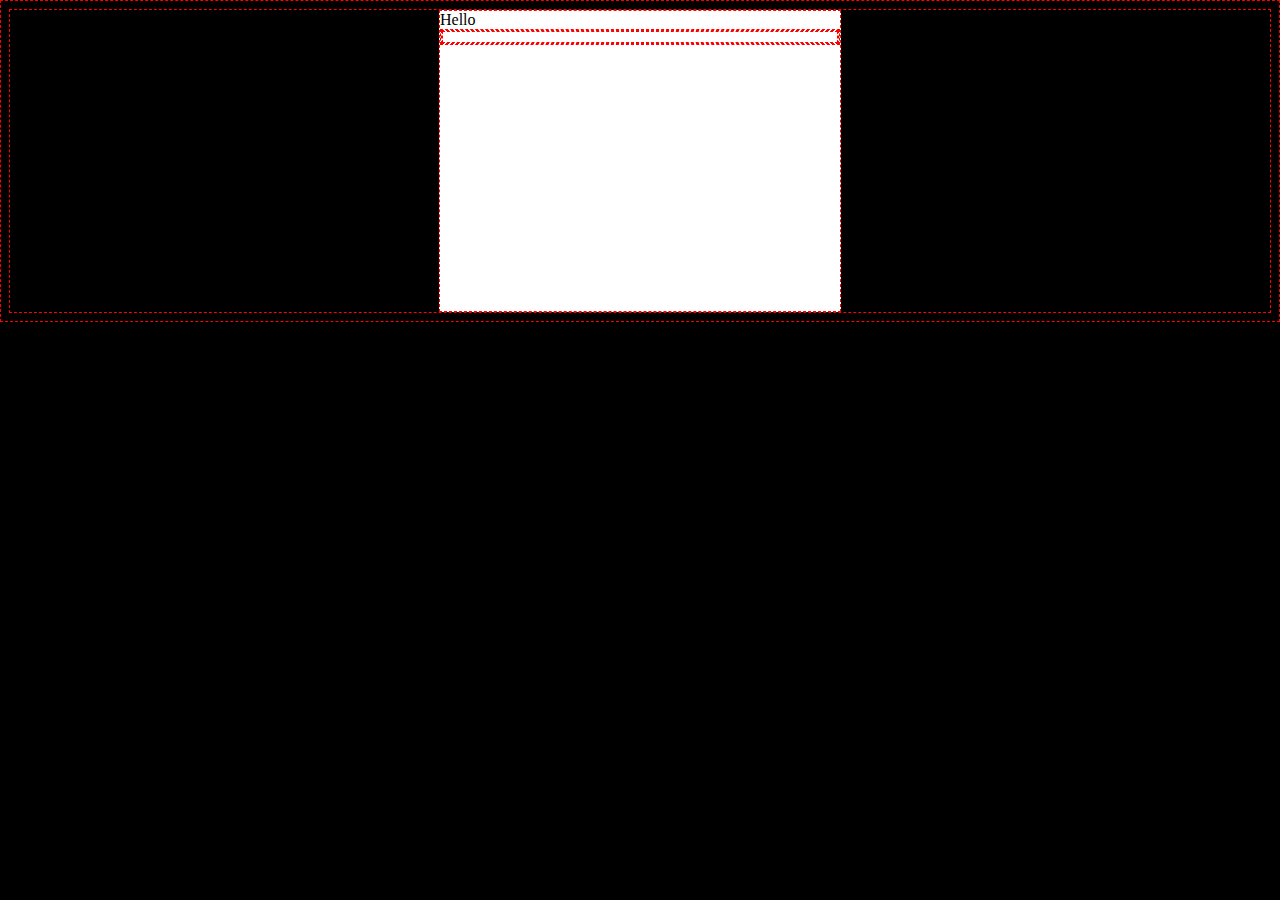
<file: .learn/resets/11-postcard-divisions/index.html>
<!DOCTYPE html>
<html lang="en">
	<head>
		<meta charset="UTF-8" />
		<meta name="viewport" content="width=device-width, initial-scale=1.0" />
		<link rel="stylesheet" href="styles.css" />
		<title>Document</title>
		<link rel="stylesheet" href="styles.css" />
	</head>
	<body>
		<div class="postcard">Hello
			<div class="postcard-header">
			<div class="postcard-body">
			<div class="postcard-footer">
				</div>
	</body>
</html>
</file>
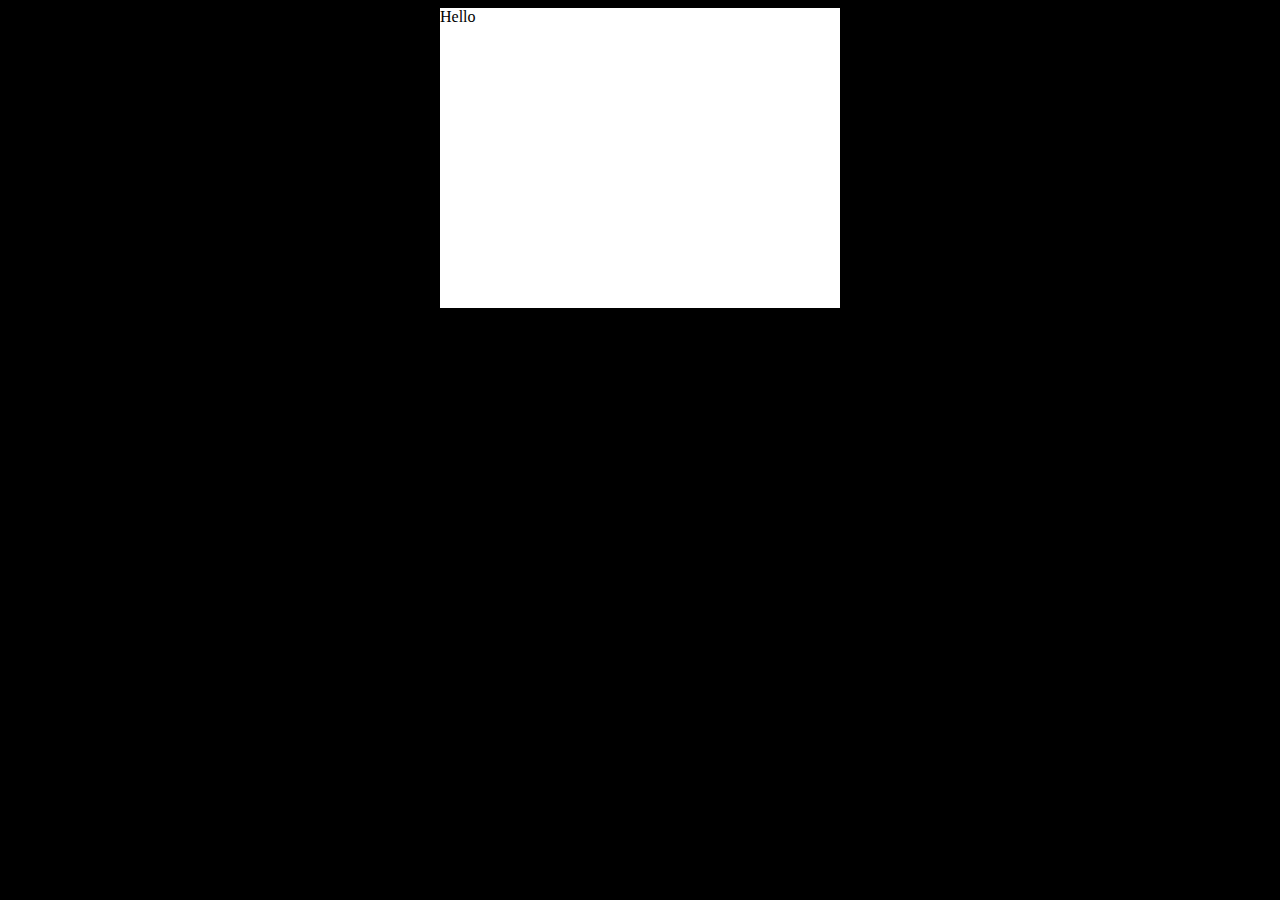
<file: .learn/resets/11.1-header-content/index.html>
<!DOCTYPE html>
<html lang="en">
	<head>
		<meta charset="UTF-8" />
		<meta name="viewport" content="width=device-width, initial-scale=1.0" />
		<title>Document</title>
		<link rel="stylesheet" href="styles.css" />
	</head>
	<body>
		<div class="postcard">Hello</div>
		<div class="postcard-header"></div>
		<div class="postcard-body"></div>
		<div class="postcard-footer"></div>
	</body>
</html>
</file>
<file: .learn/resets/11-postcard-divisions/styles.css>
body {
	background: black;
}
* {
	border: 1px dashed red;
	min-height: 10px;
}
.postcard {
	background: white;
	width: 400px;
	height: 300px;
	margin: auto;
}
</file>
<file: .learn/resets/11.1-header-content/styles.css>
body {
	background: black;
}
 {
	border: 1px dashed red;
	min-height: 10px;
}
.postcard {
	background: white;
	width: 400px;
	height: 300px;
	margin: auto;
}
.postcard-header {
}
.postcard-body {
}
.postcard-footer {
}
</file>
